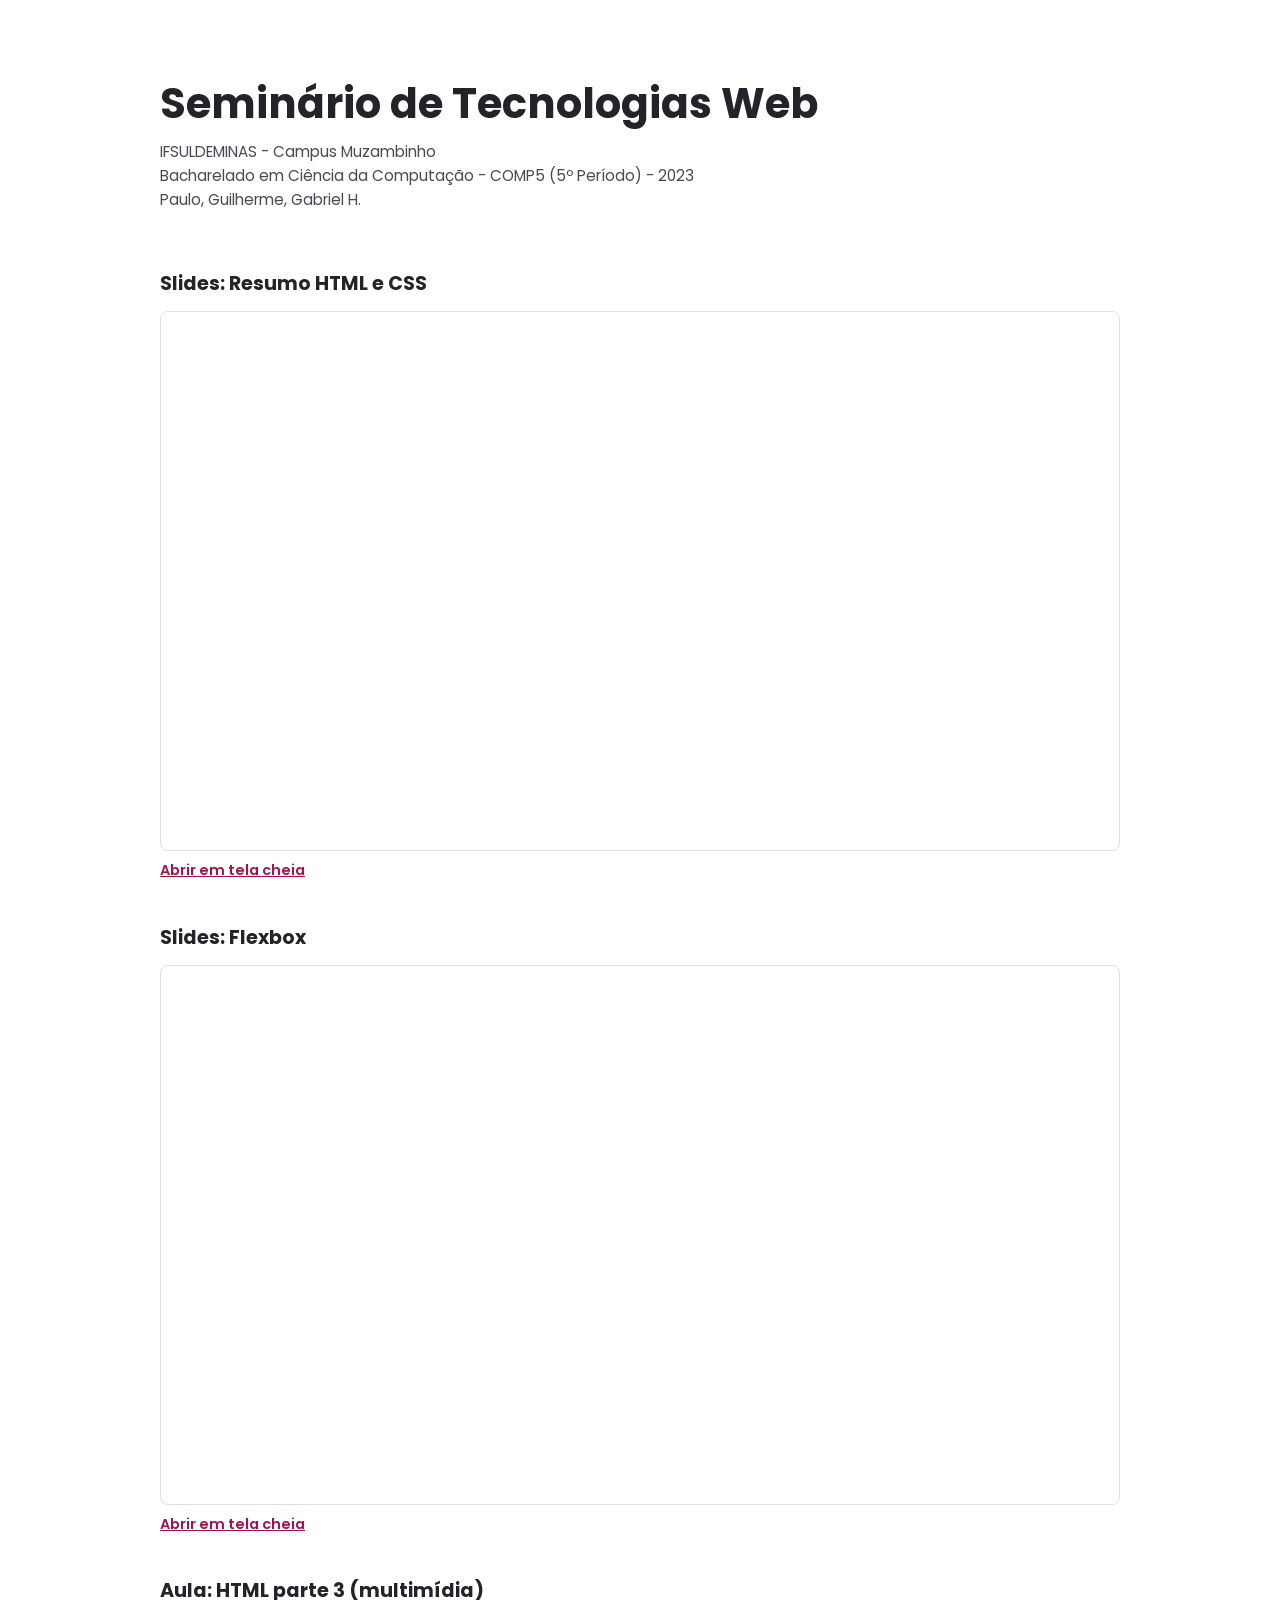
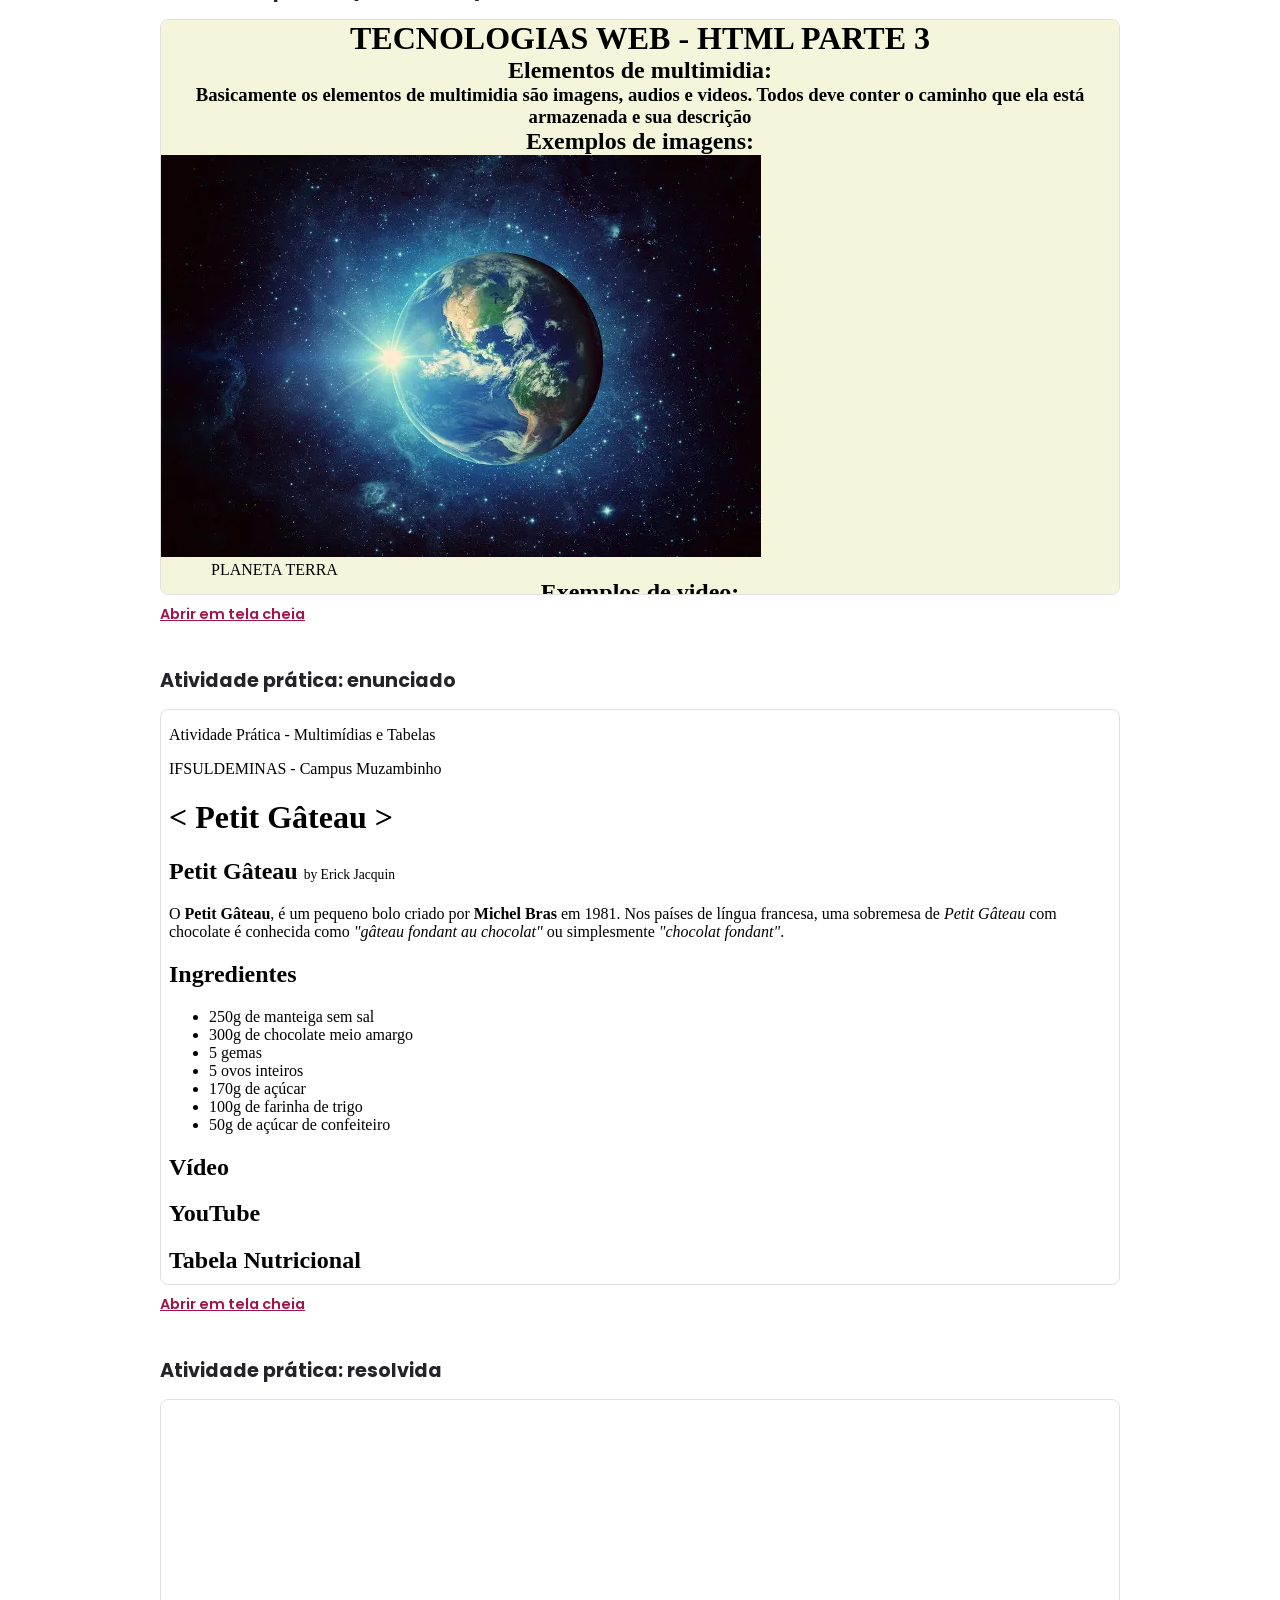
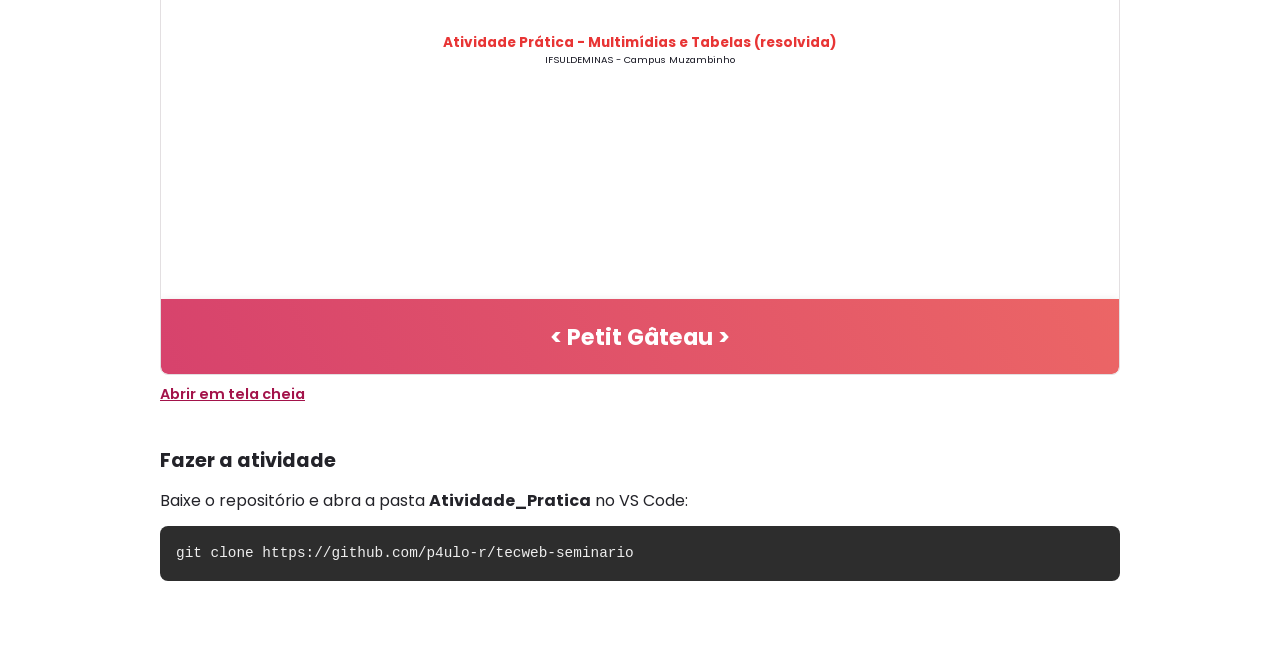
<file: index.html>
<!DOCTYPE html>
<html lang="pt-BR">
<head>
    <meta charset="UTF-8">
    <meta name="viewport" content="width=device-width, initial-scale=1.0">
    
    <title>Seminário de Tecnologias Web | 5º Período | Bacharelado em Ciência da Computação | IFSULDEMINAS - Campus Muzambinho</title>
    
    <link rel="icon" href="data:image/svg+xml,%3Csvg xmlns='http://www.w3.org/2000/svg' viewBox='0 0 64 64'%3E%3Crect width='64' height='64' rx='32' fill='%23D81B60'/%3E%3C/svg%3E">
    
    <link rel="preconnect" href="https://fonts.googleapis.com">
    <link rel="preconnect" href="https://fonts.gstatic.com" crossorigin>
    <link href="https://fonts.googleapis.com/css2?family=Poppins:wght@400;600;700&display=swap" rel="stylesheet">
    
    <style>
        :focus-visible{
            outline: 3px solid #0B7A6C;
            outline-offset: 3px;
        }

        *,
        *::before,
        *::after{
            margin: 0;
            padding: 0;
            box-sizing: border-box;
        }

        html, body{
            width: 100%;
            min-height: 100vh;
            min-height: 100dvh;
        }

        body{
            font-family: 'Poppins', system-ui, sans-serif;
            color: #232329;
            line-height: 1.6;
            background-color: #FFFFFF;
        }

        main{
            margin: clamp(2rem, 8vw, 5rem) auto;
            width: min(100% - 2.5rem, 60rem);
        }

        section{
            padding-top: 2.5rem;
        }

        iframe{
            border: 1px solid #E3DFE1;
            border-radius: 0.5rem;
            width: 100%;
            background: #FFFFFF;
            display: block;
        }

        iframe.slides{
            aspect-ratio: 16/9;
        }

        iframe.page{
            height: min(70vh, 36rem);
        }

        pre{
            border-radius: 0.5rem;
            margin-top: 0.75rem;
            padding: 1rem;
            background: #2D2D2D;
            overflow-x: auto;
        }

        code{
            font-family: ui-monospace, Consolas, monospace;
            font-size: 0.9rem;
            color: #EEEEEE;
        }

        h1{
            font-size: clamp(1.8rem, 6vw, 2.6rem);
            font-weight: 700;
            line-height: 1.15;
        }

        h2{
            margin-bottom: 0.75rem;
            font-size: 1.2rem;
        }

        a{
            color: #A3134A;
            font-weight: 600;
        }

        .desc{
            margin: 0.75rem 0 1rem;
            font-size: 0.95rem;
            color: #4A4A54;
        }

        .links{
            margin-top: .5rem;
            font-size: 0.9rem;
        }
    </style>
</head>
<body>
    <main>
        <h1>Seminário de Tecnologias Web</h1>
        <p class="desc">IFSULDEMINAS - Campus Muzambinho<br>Bacharelado em Ciência da Computação - COMP5 (5º Período) - 2023<br>Paulo, Guilherme, Gabriel H.</p>

        <section>
            <h2>Slides: Resumo HTML e CSS</h2>
            <iframe class="slides" title="Slides: Resumo HTML e CSS" src="slides/RESUMO_HTML_CSS.pdf#navpanes=0&amp;view=Fit" loading="lazy"></iframe>
            <p class="links"><a href="slides/RESUMO_HTML_CSS.pdf">Abrir em tela cheia</a></p>
        </section>

        <section>
            <h2>Slides: Flexbox</h2>
            <iframe class="slides" title="Slides: Flexbox" src="slides/FLEXBOX.pdf#navpanes=0&amp;view=Fit" loading="lazy"></iframe>
            <p class="links"><a href="slides/FLEXBOX.pdf">Abrir em tela cheia</a></p>
        </section>

        <section>
            <h2>Aula: HTML parte 3 (multimídia)</h2>
            <iframe class="page" title="Aula: HTML parte 3" src="Aula/index.html" loading="lazy"></iframe>
            <p class="links"><a href="Aula/index.html">Abrir em tela cheia</a></p>
        </section>

        <section>
            <h2>Atividade prática: enunciado</h2>
            <iframe class="page" title="Atividade prática: enunciado" src="Atividade_Pratica/index.html" loading="lazy"></iframe>
            <p class="links"><a href="Atividade_Pratica/index.html">Abrir em tela cheia</a></p>
        </section>

        <section>
            <h2>Atividade prática: resolvida</h2>
            <iframe class="page" title="Atividade prática: resolvida" src="Atividade_Pratica/resolvida.html" loading="lazy"></iframe>
            <p class="links"><a href="Atividade_Pratica/resolvida.html">Abrir em tela cheia</a></p>
        </section>

        <section>
            <h2>Fazer a atividade</h2>
            <p>Baixe o repositório e abra a pasta <b>Atividade_Pratica</b> no VS Code:</p>
            <pre><code>git clone https://github.com/p4ulo-r/tecweb-seminario</code></pre>
        </section>
    </main>
</body>
</html>
</file>
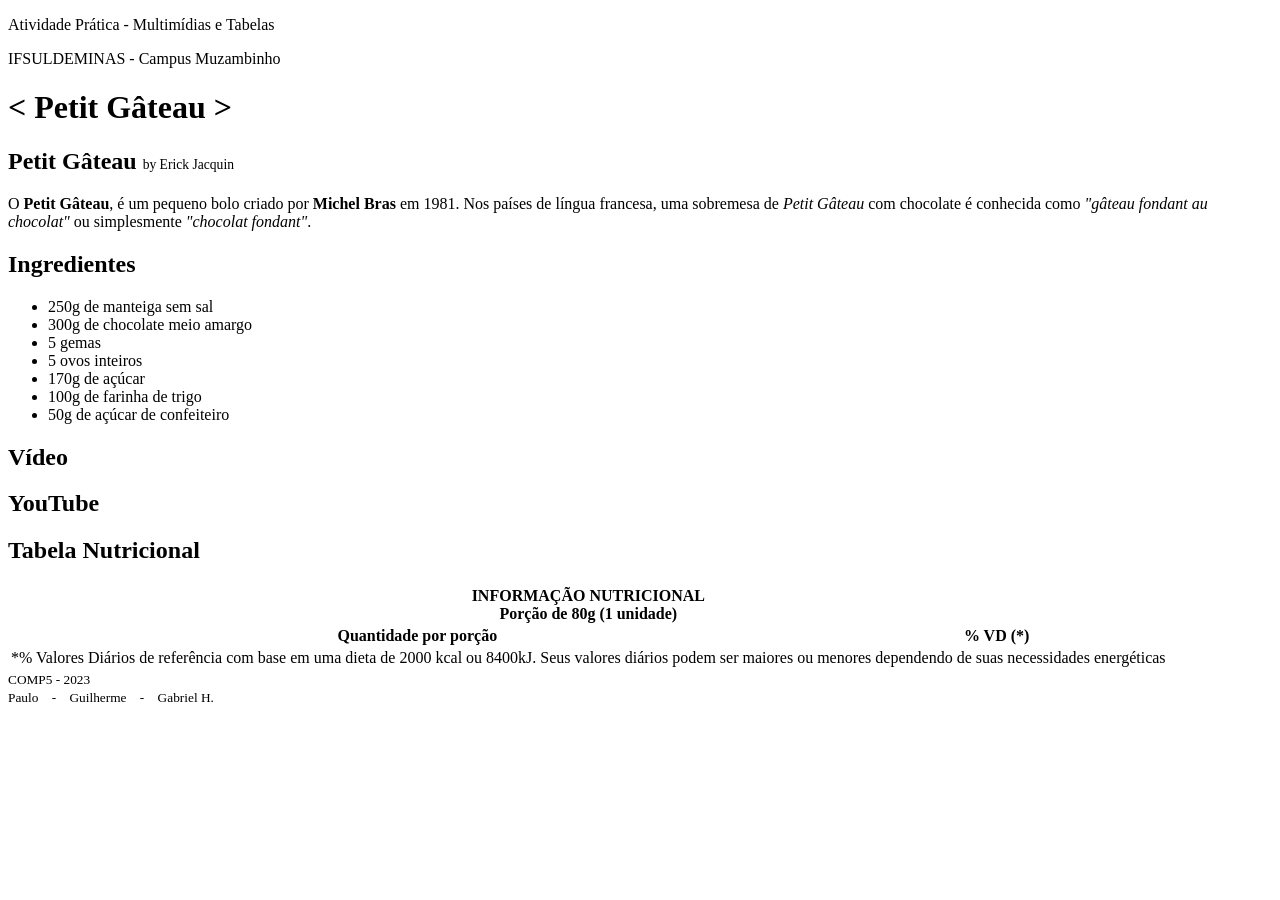
<file: Atividade_Pratica/index.html>
<!DOCTYPE html>
<html lang="pt-BR">
<head>
    <!-- Meta tags -->
    <meta charset="UTF-8">
    <meta http-equiv="X-UA-Compatible" content="IE=edge">
    <meta name="viewport" content="width=device-width, initial-scale=1.0">
    
    <title>Petit Gâteau</title>

    <!-- Google Fonts -->
    <link rel="preconnect" href="https://fonts.googleapis.com">
    <link rel="preconnect" href="https://fonts.gstatic.com" crossorigin>
    <link href="https://fonts.googleapis.com/css2?family=Poppins:wght@400;700&display=swap" rel="stylesheet">

    <!-- CSS -->
    <!-- 🤔 Acho que falta algo... -->
</head>
<body>
    <div id="apresentacao">
        <p>Atividade Prática - Multimídias e Tabelas </p>
        <p>IFSULDEMINAS - Campus Muzambinho</p>
    </div>

    <!-- Cabeçalho -->
    <header id="header">
        <h1>&#60; Petit Gâteau &#62;</h1>
    </header>
    
    <!-- Conteúdo Principal-->
    <main id="main">
        <article id="receita">
            <header>
                <h1>Petit Gâteau <span style="font-size: 0.85rem; font-weight: 400;">by Erick Jacquin</span></h1>
                <p>O <strong>Petit Gâteau</strong>, é um pequeno bolo criado por <strong>Michel Bras</strong> em 1981. Nos países de língua francesa, uma sobremesa de <em>Petit Gâteau</em> com chocolate é conhecida como <em>"gâteau fondant au chocolat"</em> ou simplesmente <em>"chocolat fondant"</em>.</p>
            </header>
            
            <section>
                <!--
                    ATIVIDADE 1
                    
                    Passo 1: Crie uma figura usando a tag <figure>
                    Passo 2: Dentro da figura, insira a imagem que está em "assets/images/petit.jpg"
                    Passo 3: Insira um atributo de texto alternativo na imagem com o valor "Petit Gâteau"
                    Passo 4: Dentro da figura, insira uma legenda usando a tag <figcaption> com a legenda: "Imagem ilustrativa de um Petit Gâteau"

                    FAÇA O CÓDIGO EMBAIXO DESTE COMENTÁRIO!
                -->
            </section>
    
            <section class="my-25">
                <h2>Ingredientes</h2>
                <ul>
                    <li>250g de manteiga sem sal</li>
                    <li>300g de chocolate meio amargo</li>
                    <li>5 gemas</li>
                    <li>5 ovos inteiros</li>
                    <li>170g de açúcar</li>
                    <li>100g de farinha de trigo</li>
                    <li>50g de açúcar de confeiteiro</li>
                </ul>
            </section>
            
            <section class="my-25">
                <h2>Vídeo</h2>
                <!--
                    ATIVIDADE 2
                    
                    Passo 1: Insira um vídeo usando a tag <video>
                    Passo 2: Na tag <video>, insira os atributos:
                        width="640"
                        height="360"
                        controls
                        autoplay
                        loop
                        muted
                    Passo 3: Dentro da tag <video>, insira a fonte do video usando a tag <source>. Note que <source> não fecha a tag!
                    Passo 4: Na tag <source>, insira o atributo "src" com o arquivo que está em "assets/media/petit.mp4"
                    Passo 5: Na tag <source>, insira o atributo "type" com o valor "video/mp4"
                    Passo 6: Dentro da tag <video>, insira "Seu navegador não tem suporte a video!"

                    FAÇA O CÓDIGO EMBAIXO DESTE COMENTÁRIO!
                -->
            </section>
    
            <section class="my-25">
                <h2>YouTube</h2>
                <!--
                    ATIVIDADE 3
                    
                    Passo 1: Acesse o link: https://youtu.be/WwETLi0Lhv4
                    Passo 2: Vá em "Compartilhar"
                    Passo 3: Clique em "Incorporar"
                    Passo 4: Clique em "Copiar" ou copie o trecho de código
                    Passo 5: Cole o código aqui abaixo, dentro da desta div
                    Passo 6: Nos atributos da tag <iframe>, mude os valores para:
                        width="640"
                        height="360"
                    
                    COLE O CÓDIGO EMBAIXO DESTE COMENTÁRIO!
                -->
            </section>
    
            <section class="my-25">
                <h2>Tabela Nutricional</h2>
                <!--
                    ATIVIDADE 4
                    
                    Passo 1: Dentro da tag <table> já tem:
                        Linhas <tr>
                        Colunas <td>
                        Colunas do Cabeçalho <th>
                        Cabeçalho da Tabela <thead>
                        Rodapé da Tabela <tfoot>
                    Passo 2: Dentro da tag <table>, entre as tags <thead> e <tfoot> está faltando:
                        Linhas <tr>
                        Colunas <td>
                        Corpo da Tabela <tbody>
                    Passo 3: Considerando a lógica estrutural da tabela, faça o Passo 2 criando o corpo da tabela e inserindo 7 linhas de 3 colunas
                    
                    DADOS:
                        Para as 7 linhas de 3 colunas, utilize respectivamente os seguintes valores...
    
                        Valor energético    290kcal = 1218kJ    14
                        Carboidratos        25g                 8
                        Proteínas           5,4g                7
                        Gorduras totais     19g                 34
                        Gorduras saturadas  10g                 46
                        Fibra Alimentar 	1,8g    	        7
                        Sódio               43mg                2

                    
                    ATENÇÃO !!! FAÇA O CÓDIGO DENTRO DA TAG <table> ENTRE AS TAGS <thead> E <tfoot>!
                -->
                <table class="tabela">
                    <thead>
                        <tr>
                            <th colspan="3">INFORMAÇÃO NUTRICIONAL<br>Porção de 80g (1 unidade)</th>
                        </tr>
                        <tr>
                            <th colspan="2">Quantidade por porção</th>
                            <th>% VD (*)</th>
                        </tr>
                    </thead>
    
                    <tfoot>
                        <tr>
                            <td colspan="3">*% Valores Diários de referência com base em uma dieta de 2000 kcal ou 8400kJ. Seus valores diários podem ser maiores ou menores dependendo de suas necessidades energéticas</td>
                        </tr>
                    </tfoot>
                </table>
            </section>
        </article>
    </main>
    
    <!-- Rodapé -->
    <footer id="footer">
        <small>COMP5 - 2023<br>Paulo <span style="margin: 0 10px;">-</span> Guilherme <span style="margin: 0 10px;">-</span> Gabriel H.</small>
    </footer>
</body>
</html>
</file>
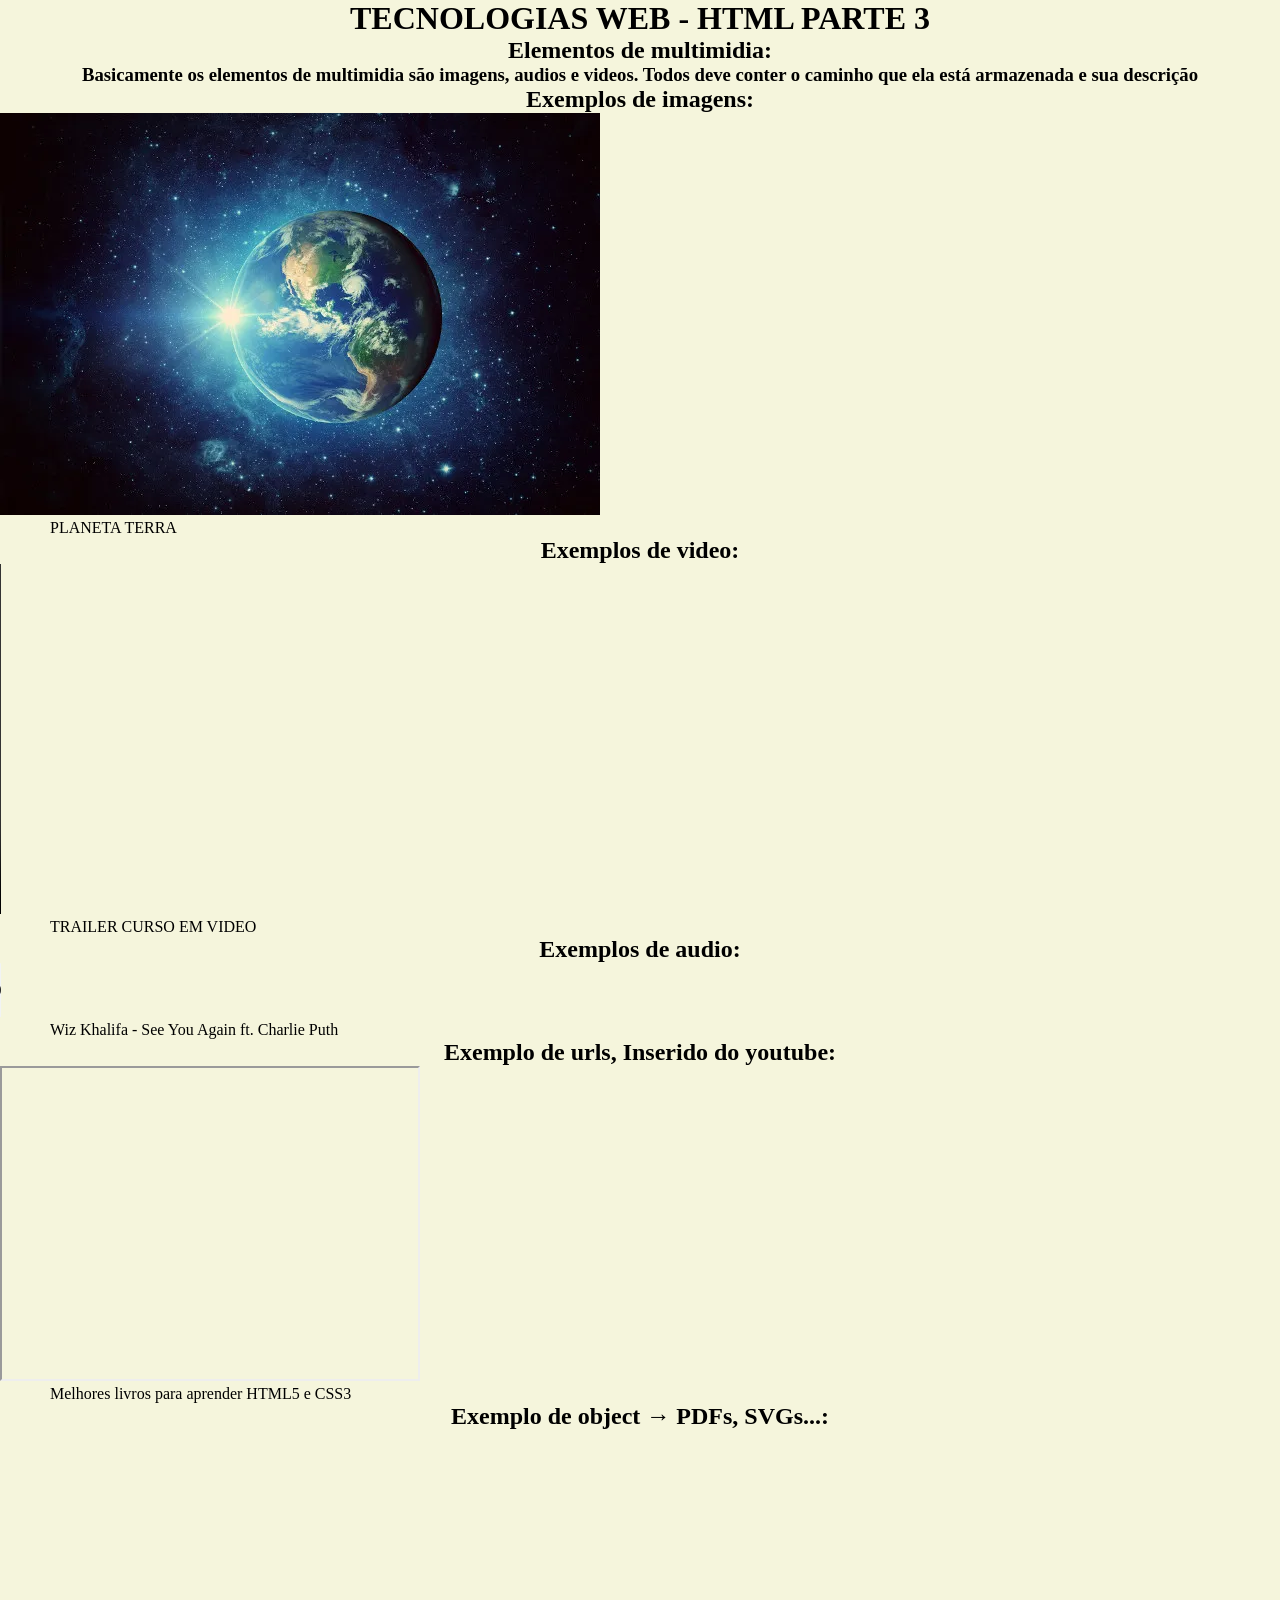
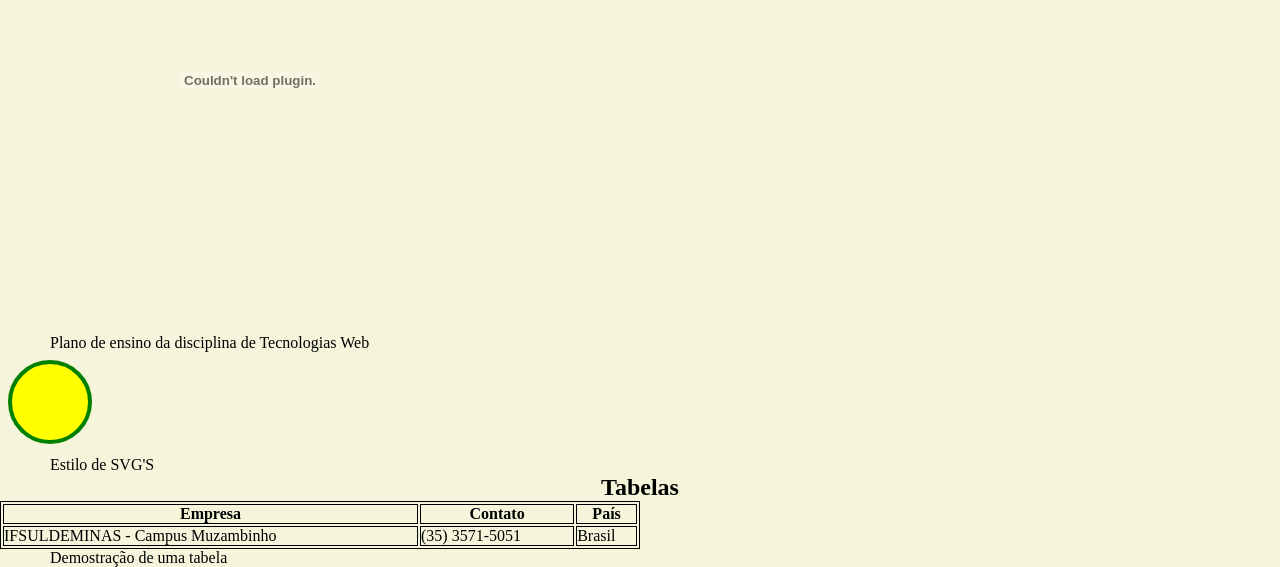
<file: Aula/index.html>
<!DOCTYPE html>
<html lang="pt-BR">
<head>
    <meta charset="UTF-8">
    <meta http-equiv="X-UA-Compatible" content="IE=edge">
    <meta name="viewport" content="width=device-width, initial-scale=1.0">
    <title>HTML PARTE 3</title>
    <link rel="stylesheet" href="assets/css/style.css">
</head>
<body>
    <header>
        <hgroup>
            <h1>TECNOLOGIAS WEB - HTML PARTE 3</h1>
            <h2>Elementos de multimidia:</h2>
            <h3> Basicamente os elementos de multimidia são imagens, audios e videos. Todos deve conter o caminho que ela está armazenada e sua descrição</h3>
        </hgroup>
    </header>

    <main>
        <!-- Imagens -->
        <div>
            <h2>Exemplos de imagens: </h2>

            <figure>
                <img src="assets/images/planeta-terra.jpg">  
                <figcaption>
                    <p>PLANETA TERRA<p>
                </figcaption>
            </figure>
        </div>

        <!-- Video -->
        <div>
            <h2>Exemplos de video:</h2>
            <video width="500" height="350" controls muted>
                <source src="assets/medias/trailer.mp4" type="video/mp4">
            </video>
            <p>TRAILER CURSO EM VIDEO</p>
        </div>


        <!-- Áudio -->
        <div>
            <h2>Exemplos de audio:</h2>
            <audio controls muted>
                <source src="assets/medias/Wiz Khalifa - See You Again ft. Charlie Puth.mp3" type="audio/mpeg">
            </audio>
            <P>Wiz Khalifa - See You Again ft. Charlie Puth</P>
        </div>

        <!-- URLs / Iframes -->
        <div>
            <h2>Exemplo de urls, Inserido do youtube:</h2>
            <iframe width="420" height="315" src="https://www.youtube.com/embed/0zLjVhHdOm8"></iframe>
            <p>Melhores livros para aprender HTML5 e CSS3</p>
        </div>

        <!-- Objects -->
        <div>
            <h2>Exemplo de object → PDFs, SVGs...:</h2>
            <div>
                <object data="assets/embed/Plano de Ensino - Tec web.pdf" type="application/pdf" width="500" height="500" typemustmatch></object>
                <p>Plano de ensino da disciplina de Tecnologias Web</p>
            </div>
            <div>
                <svg width="100" height="100">
                    <circle cx="50" cy="50" r="40" stroke="green" stroke-width="4" fill="yellow"/>
                </svg>
                <p>Estilo de SVG'S</p>
            </div>
        </div>

        <!-- Tabelas -->
        <div>
            <h2>Tabelas</h2> 
            <table style="width:50%">
                <thead>
                    <tr>
                        <th>Empresa</th>
                        <th>Contato</th>
                        <th>País</th>
                    </tr>
                </thead>
                <tbody>
                    <tr>
                        <td>IFSULDEMINAS - Campus Muzambinho</td>
                        <td>(35) 3571-5051</td>
                        <td>Brasil</td>
                    </tr>
                </tbody>
            </table>            
            <p>Demostração de uma tabela</p>
        </div>
    </main>
</body>
</html>
</file>
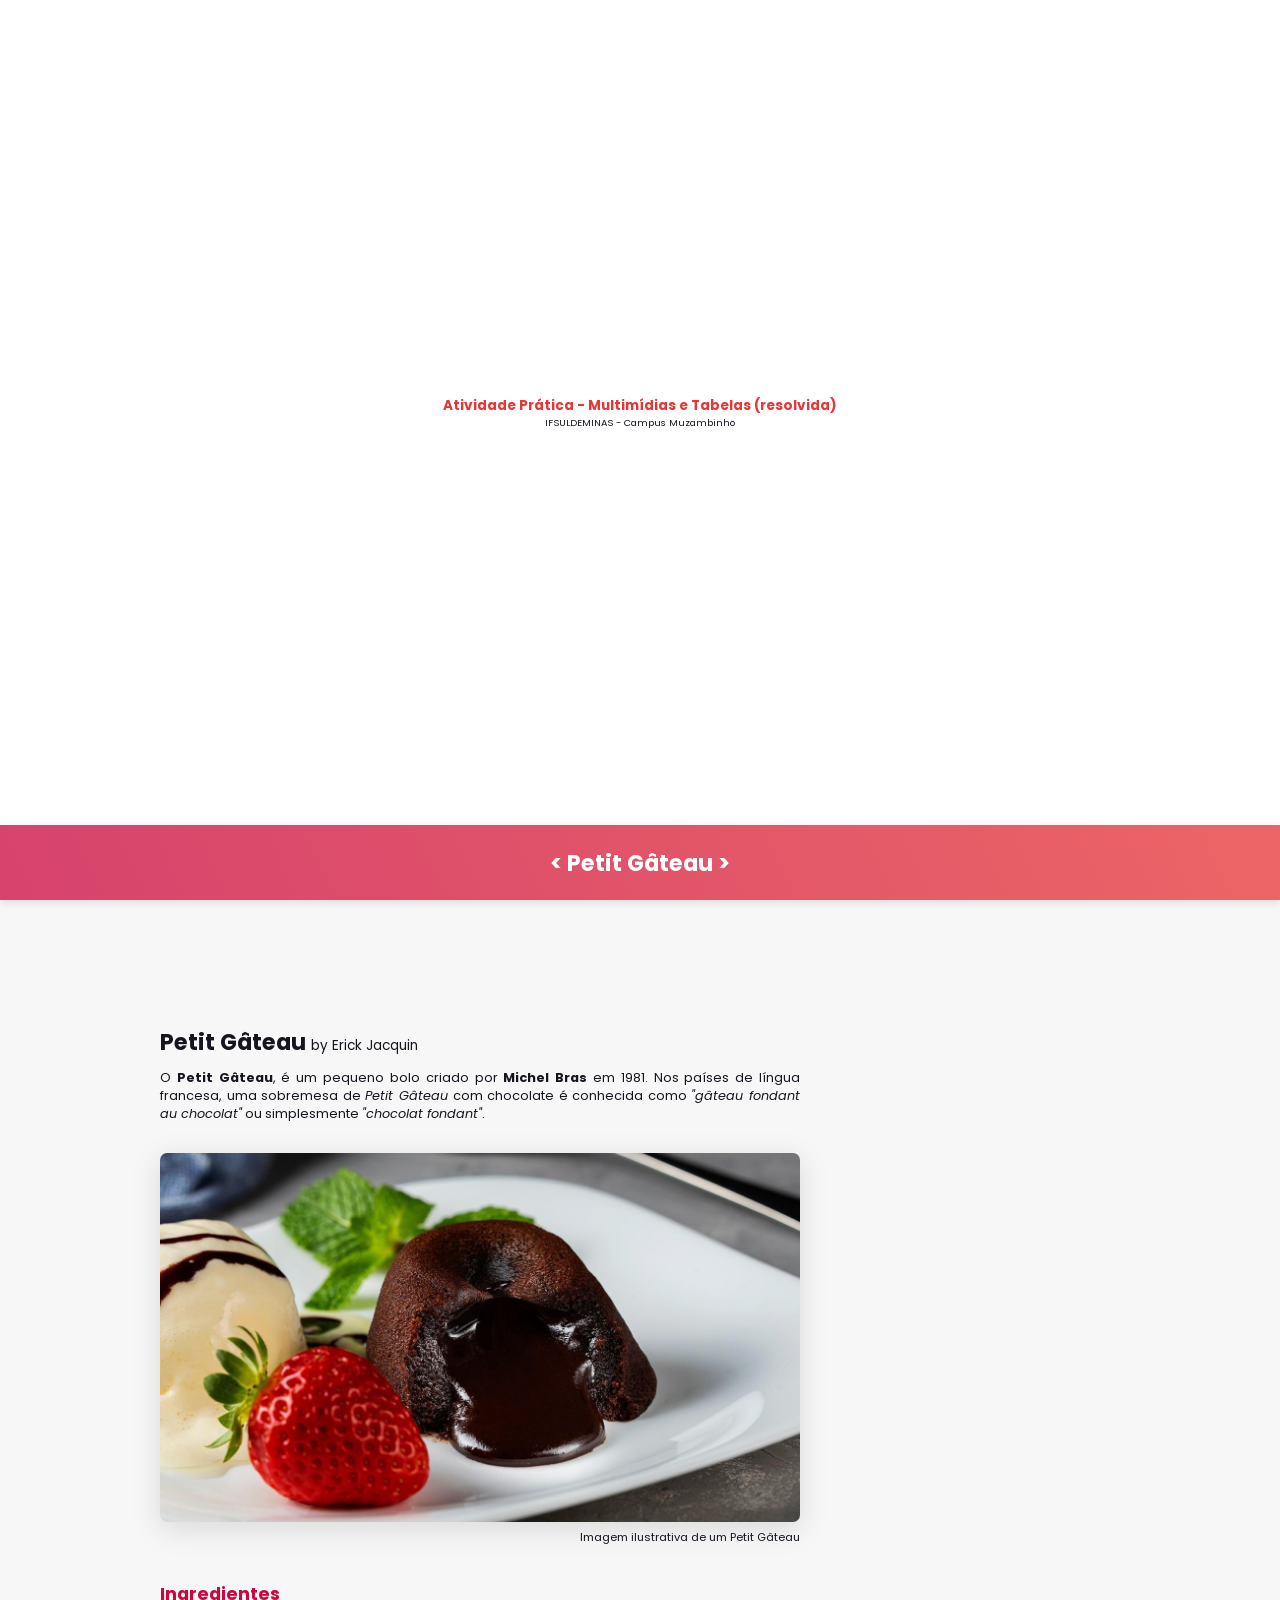
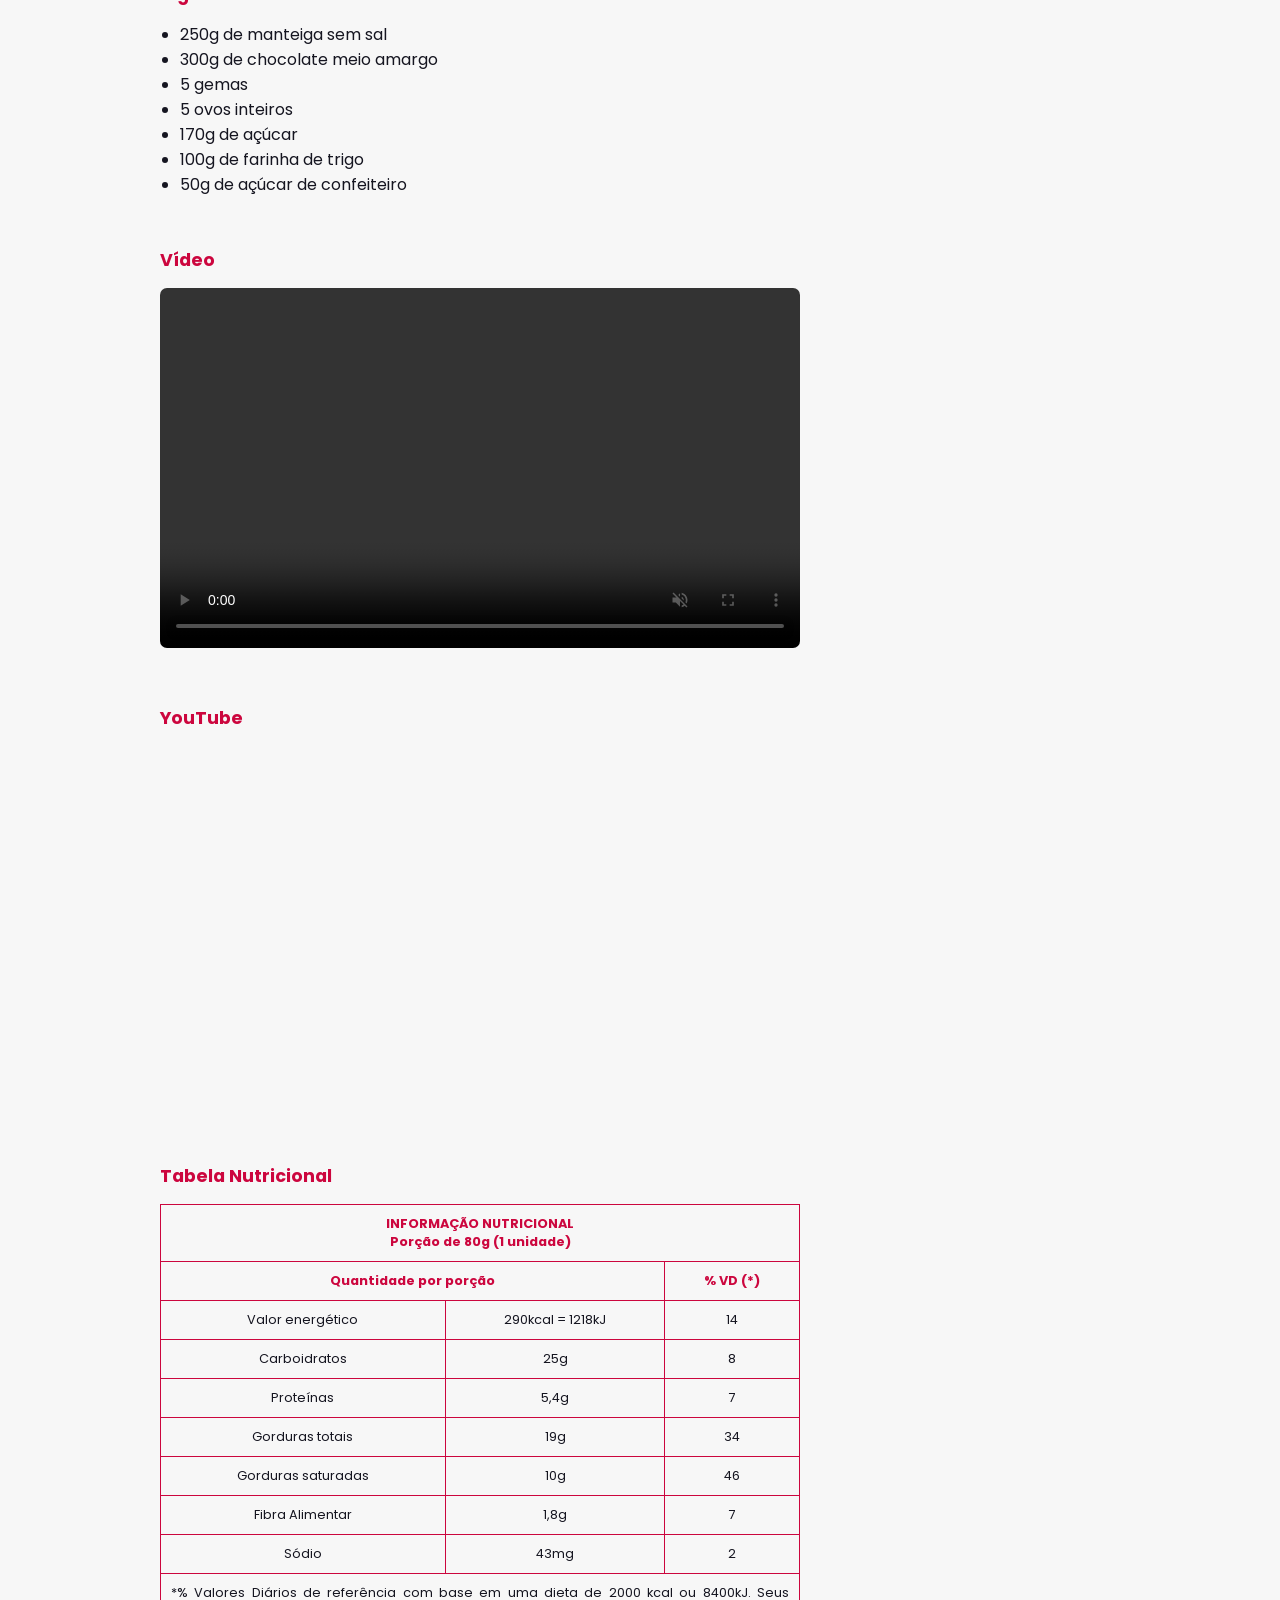
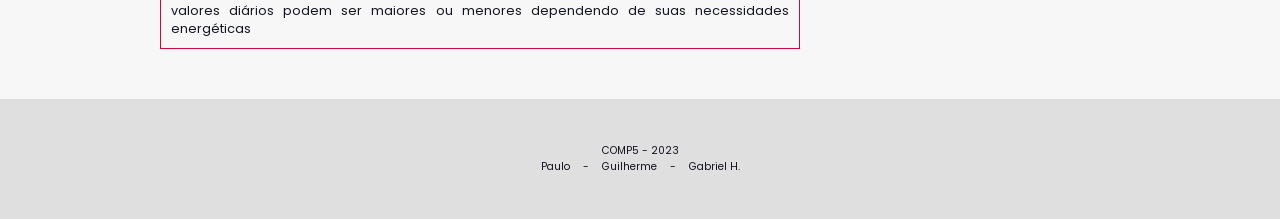
<file: Atividade_Pratica/resolvida.html>
<!DOCTYPE html>
<html lang="pt-BR">
<head>
    <!-- Meta tags -->
    <meta charset="UTF-8">
    <meta http-equiv="X-UA-Compatible" content="IE=edge">
    <meta name="viewport" content="width=device-width, initial-scale=1.0">
    
    <title>Petit Gâteau — Atividade resolvida</title>

    <!-- Google Fonts -->
    <link rel="preconnect" href="https://fonts.googleapis.com">
    <link rel="preconnect" href="https://fonts.gstatic.com" crossorigin>
    <link href="https://fonts.googleapis.com/css2?family=Poppins:wght@400;700&display=swap" rel="stylesheet">

    <!-- CSS -->
    <link rel="stylesheet" href="assets/css/style.css">
</head>
<body>
    <div id="apresentacao">
        <p>Atividade Prática - Multimídias e Tabelas (resolvida)</p>
        <p>IFSULDEMINAS - Campus Muzambinho</p>
    </div>

    <!-- Cabeçalho -->
    <header id="header">
        <h1>&#60; Petit Gâteau &#62;</h1>
    </header>
    
    <!-- Conteúdo Principal-->
    <main id="main">
        <article id="receita">
            <header>
                <h1>Petit Gâteau <span style="font-size: 0.85rem; font-weight: 400;">by Erick Jacquin</span></h1>
                <p>O <strong>Petit Gâteau</strong>, é um pequeno bolo criado por <strong>Michel Bras</strong> em 1981. Nos países de língua francesa, uma sobremesa de <em>Petit Gâteau</em> com chocolate é conhecida como <em>"gâteau fondant au chocolat"</em> ou simplesmente <em>"chocolat fondant"</em>.</p>
            </header>
            
            <section>
                <!-- Atividade 1 — resolvida -->
                <figure>
                    <img src="assets/images/petit.jpg" alt="Petit Gâteau">
                    <figcaption>Imagem ilustrativa de um Petit Gâteau</figcaption>
                </figure>
            </section>
    
            <section class="my-25">
                <h2>Ingredientes</h2>
                <ul>
                    <li>250g de manteiga sem sal</li>
                    <li>300g de chocolate meio amargo</li>
                    <li>5 gemas</li>
                    <li>5 ovos inteiros</li>
                    <li>170g de açúcar</li>
                    <li>100g de farinha de trigo</li>
                    <li>50g de açúcar de confeiteiro</li>
                </ul>
            </section>
            
            <section class="my-25">
                <h2>Vídeo</h2>
                <!-- Atividade 2 — resolvida -->
                <video width="640" height="360" controls loop muted>
                    <source src="assets/media/petit.mp4" type="video/mp4">
                    Seu navegador não tem suporte a video!
                </video>
            </section>
    
            <section class="my-25">
                <h2>YouTube</h2>
                <!-- Atividade 3 — resolvida -->
                <iframe width="640" height="360" src="https://www.youtube.com/embed/WwETLi0Lhv4" title="Receita de Petit Gâteau" frameborder="0" allow="accelerometer; autoplay; clipboard-write; encrypted-media; gyroscope; picture-in-picture; web-share" referrerpolicy="strict-origin-when-cross-origin" allowfullscreen></iframe>
            </section>
    
            <section class="my-25">
                <h2>Tabela Nutricional</h2>
                <!-- Atividade 4 — resolvida: corpo da tabela entre o thead e o tfoot -->
                <table class="tabela">
                    <thead>
                        <tr>
                            <th colspan="3">INFORMAÇÃO NUTRICIONAL<br>Porção de 80g (1 unidade)</th>
                        </tr>
                        <tr>
                            <th colspan="2">Quantidade por porção</th>
                            <th>% VD (*)</th>
                        </tr>
                    </thead>

                    <tbody>
                        <tr>
                            <td>Valor energético</td>
                            <td>290kcal = 1218kJ</td>
                            <td>14</td>
                        </tr>
                        <tr>
                            <td>Carboidratos</td>
                            <td>25g</td>
                            <td>8</td>
                        </tr>
                        <tr>
                            <td>Proteínas</td>
                            <td>5,4g</td>
                            <td>7</td>
                        </tr>
                        <tr>
                            <td>Gorduras totais</td>
                            <td>19g</td>
                            <td>34</td>
                        </tr>
                        <tr>
                            <td>Gorduras saturadas</td>
                            <td>10g</td>
                            <td>46</td>
                        </tr>
                        <tr>
                            <td>Fibra Alimentar</td>
                            <td>1,8g</td>
                            <td>7</td>
                        </tr>
                        <tr>
                            <td>Sódio</td>
                            <td>43mg</td>
                            <td>2</td>
                        </tr>
                    </tbody>

                    <tfoot>
                        <tr>
                            <td colspan="3">*% Valores Diários de referência com base em uma dieta de 2000 kcal ou 8400kJ. Seus valores diários podem ser maiores ou menores dependendo de suas necessidades energéticas</td>
                        </tr>
                    </tfoot>
                </table>
            </section>
        </article>
    </main>
    
    <!-- Rodapé -->
    <footer id="footer">
        <small>COMP5 - 2023<br>Paulo <span style="margin: 0 10px;">-</span> Guilherme <span style="margin: 0 10px;">-</span> Gabriel H.</small>
    </footer>
</body>
</html>
</file>
<file: Aula/assets/css/style.css>
*{
    margin: 0;
    padding: 0;
    box-sizing: border-box;
}

body{
    min-height: 100vh;
    background-color: beige ;
}

p{
    text-align: justify; 
    text-indent: 50px;
}

h1,h2,h3{
    text-align: center;
}

table, th, td {
    border: 1px solid black;
}
</file>
<file: Atividade_Pratica/assets/css/style.css>
::-webkit-scrollbar{ width: 7px; height: 7px; }
::-webkit-scrollbar-track{ background: #DDDDDD; }
::-webkit-scrollbar-thumb{ background: #CC063E; }

:root{
    --fonte: 'Poppins', sans-serif;
    --color-light-1: #FFFFFF;
    --color-light-2: #F7F7F7;
    --color-light-3: #DFDFDF;
    --color-dark-1: #151520;
    --color-theme-1: #CC063E;
    --color-theme-2: #E83535;
}

*{ margin: 0; padding: 0; box-sizing: border-box; }

body{
    width: 100%;
    min-height: 100vh;
    background-color: var(--color-light-2);
    font-family: var(--fonte);
    color: var(--color-dark-1);
}

img, video{ max-width: 100%; }

#apresentacao{
    width: 100%;
    height: calc(100vh - 75px);
    background-color: var(--color-light-1);
    justify-content: center;
    align-items: center;
    flex-wrap: wrap;
    flex-direction: column;
    display: flex;
}

#apresentacao > p:nth-child(1){ font-size: 0.85rem; font-weight: 700; color: var(--color-theme-2); }

#apresentacao > p:nth-child(2){ font-size: 0.6rem; }

#header{
    position: sticky;
    inset: 0;
    padding: 5px 15px;
    width: 100%;
    min-height: 75px;
    background: rgba(204,6,62,0.75);
    background: linear-gradient(65deg, rgba(204,6,62,0.75) 0%, rgba(232,53,53,0.75) 100%);
    backdrop-filter: blur(3px);
    box-shadow: rgba(99, 99, 99, 0.2) 0px 2px 8px 0px;
    justify-content: center;
    align-items: center;
    flex-wrap: wrap;
    flex-direction: row;
    display: flex;
}

#header > h1{ font-size: 1.4rem; font-weight: 700; color: var(--color-light-1); }

#main{
    width: 100%;
    justify-content: center;
    align-items: flex-start;
    flex-wrap: wrap;
    flex-direction: column;
    display: flex;
}

#footer{
    width: 100%;
    height: 120px;
    background-color: var(--color-light-3);
    justify-content: center;
    align-items: center;
    flex-wrap: wrap;
    flex-direction: row;
    display: flex;
}

#footer > small{ font-size: 0.65rem; text-align: center; }

#receita{
    padding: 25px calc((100vw - 640px) / 4);
    width: 100%;
    justify-content: center;
    align-items: flex-start;
    flex-wrap: wrap;
    flex-direction: column;
    display: flex;
}

#receita > section, #receita > header{ max-width: 640px; }

#receita > header{ margin-top: 100px; margin-bottom: 10px; }

#receita > header h1{ font-size: 1.4rem; font-weight: 700; }

#receita > header p{ margin: 10px 0; font-size: 0.8rem; text-align: justify; }

#receita h2{ margin-bottom: 15px; font-size: 1.1rem; color: var(--color-theme-1); }

#receita figure{ margin: 10px 0; width: 640px; }

#receita figure > img{ border-radius: 7px; box-shadow: rgba(100, 100, 111, 0.2) 0px 7px 29px 0px; }

#receita figure > figcaption{ font-size: 0.7rem; text-align: right; }

#receita ul{ margin-left: 20px; }

#receita video{ border-radius: 7px; }

#receita .tabela{ width: 640px; }

#receita .tabela th{ color: var(--color-theme-1); }

#receita .tabela td,th{ font-size: 0.8rem; text-align: center; }

#receita .tabela tfoot td{ text-align: justify; }

.tabela{ border-collapse: collapse; }

.tabela td,th{ padding: 10px; border: 1px solid var(--color-theme-1); }

.my-25{ margin-top: 25px; margin-bottom: 25px; }
</file>
